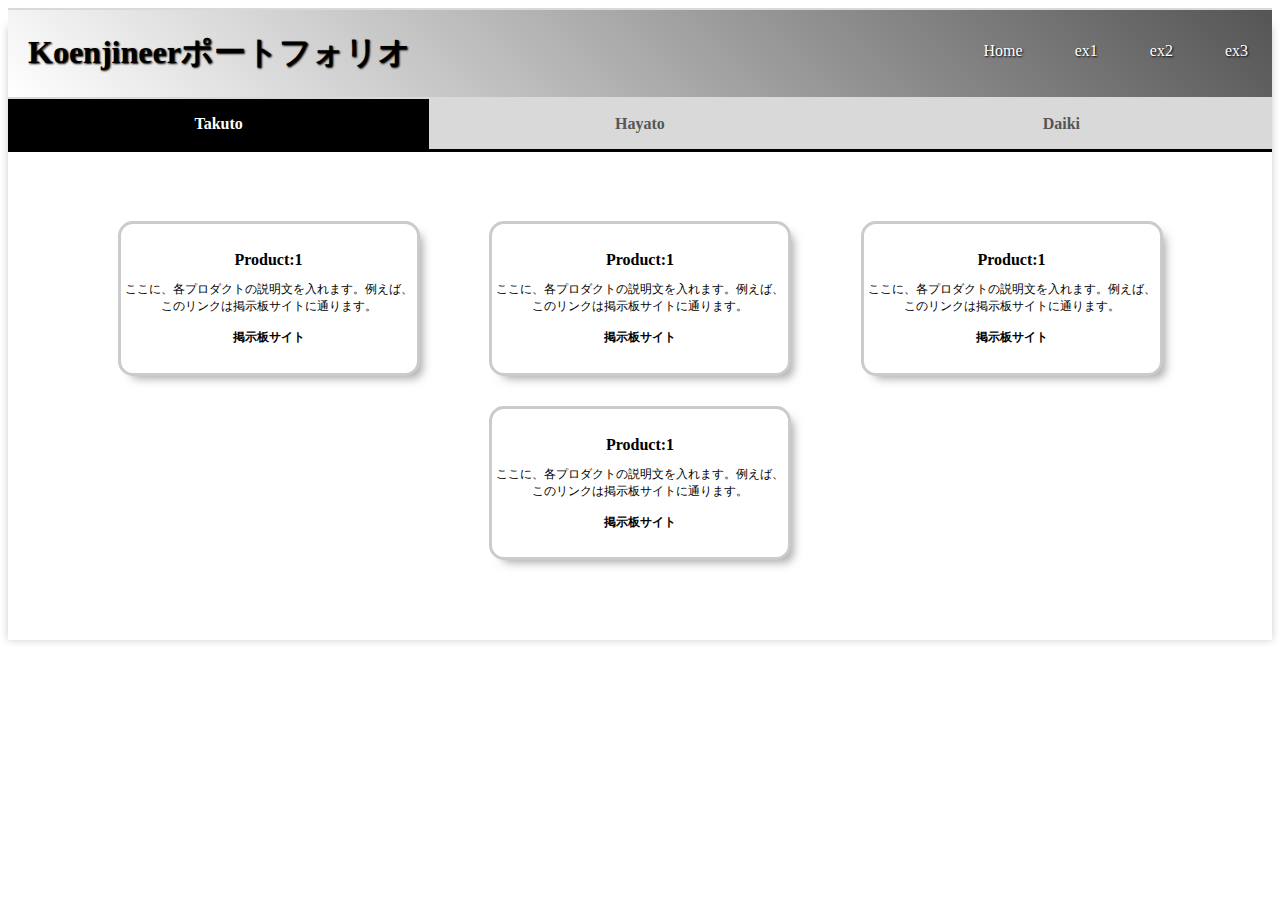
<file: index.html>
<!DOCTYPE html>
<html>
  <head>
    <meta charset="utf-8">
    <title>高円寺ポートフォリオ</title>
    <link rel="stylesheet" href="style.css">
    
​
  </head>
  <body>
    <header class="header">
    <h1>Koenjineerポートフォリオ</h1>
    <ul>
        <li><a class="active" href="#">Home</a></li>
        <li><a href="#">ex1</a></li>
        <li><a href="#">ex2</a></li>
        <li><a href="#">ex3</a></li>
    </ul>
    </header>

    <div class="tabs">
      
        <input id="takuto" type="radio" name="tab_item" checked>
        <label class="tab_item" for="takuto"">Takuto</label>
        <input id="hayato" type="radio" name="tab_item">
        <label class="tab_item" for="hayato">Hayato</label>
        <input id="daiki" type="radio" name="tab_item">
        <label class="tab_item" for="daiki">Daiki</label>

        <div class="tab_content" id="takuto_content">       
            <div class="tab_content_description">
                <div class="flex">
                    <div class="col">
                        <h5 class="his-content">Product:1<br>
                        <p class="content-text">ここに、各プロダクトの説明文を入れます。例えば、このリンクは掲示板サイトに通ります。</p>
                        <a href="https://for-ml.appspot.com" class="his-link">掲示板サイト</a>
                        </h5>
                    </div>

                    <div class="col">
                        <h5 class="his-content">Product:1<br>
                            <p class="content-text">ここに、各プロダクトの説明文を入れます。例えば、このリンクは掲示板サイトに通ります。</p>
                            <a href="https://for-ml.appspot.com" class="his-link">掲示板サイト</a>
                        </h5>
                    </div>

                    <div class="col">
                        <h5 class="his-content">Product:1<br>
                            <p class="content-text">ここに、各プロダクトの説明文を入れます。例えば、このリンクは掲示板サイトに通ります。</p>
                            <a href="https://for-ml.appspot.com" class="his-link">掲示板サイト</a>
                        </h5>
                    </div>
                    <div class="col">
                        <h5 class="his-content">Product:1<br>
                            <p class="content-text">ここに、各プロダクトの説明文を入れます。例えば、このリンクは掲示板サイトに通ります。</p>
                            <a href="https://for-ml.appspot.com" class="his-link">掲示板サイト</a>
                        </h5>
                    </div>
                </div>
            </div>
        </div>
    

        <div class="tab_content" id="hayato_content">
            <div class="tab_content_description">
                <div class="flex">
                    <div class="col">
                        <h5 class="his-content">Product:1<br>
                            <p class="content-text">ここに、各プロダクトの説明文を入れます。例えば、このリンクは掲示板サイトに通ります。</p>
                            <a href="https://for-ml.appspot.com" class="his-link">掲示板サイト</a>
                        </h5>
                    </div>
                    <div class="col">
                        <h5 class="his-content">Product:1<br>
                            <p class="content-text">ここに、各プロダクトの説明文を入れます。例えば、このリンクは掲示板サイトに通ります。</p>
                            <a href="https://for-ml.appspot.com" class="his-link">掲示板サイト</a>
                        </h5>
                    </div>
                    <div class="col">
                        <h5 class="his-content">Product:1<br>
                            <p class="content-text">ここに、各プロダクトの説明文を入れます。例えば、このリンクは掲示板サイトに通ります。</p>
                            <a href="https://for-ml.appspot.com" class="his-link">掲示板サイト</a>
                        </h5>
                    </div>
            
                </div>
            </div>
        </div>

      <div class="tab_content" id="daiki_content">
            <div class="tab_content_description">
                <div class="flex">
                    <div class="col">
                        <h5 class="his-content">Product:1<br>
                            <p class="content-text">ここに、各プロダクトの説明文を入れます。例えば、このリンクは掲示板サイトに通ります。</p>
                            <a href="https://for-ml.appspot.com" class="his-link">掲示板サイト</a>
                        </h5>
                    </div>
                    <div class="col">
                        <h5 class="his-content">Product:1<br>
                            <p class="content-text">ここに、各プロダクトの説明文を入れます。例えば、このリンクは掲示板サイトに通ります。</p>
                            <a href="https://for-ml.appspot.com" class="his-link">掲示板サイト</a>
                        </h5>
                    </div>
                    <div class="col">
                        <h5 class="his-content">Product:1<br>
                            <p class="content-text">ここに、各プロダクトの説明文を入れます。例えば、このリンクは掲示板サイトに通ります。</p>
                            <a href="https://for-ml.appspot.com" class="his-link">掲示板サイト</a>
                        </h5>
                    </div>
                    <div class="col">
                        <h5 class="his-content">Product:1<br>
                            <p class="content-text">ここに、各プロダクトの説明文を入れます。例えば、このリンクは掲示板サイトに通ります。</p>
                            <a href="https://for-ml.appspot.com" class="his-link">掲示板サイト</a>
                        </h5>
                    </div>
                    <div class="col">
                        <h5 class="his-content">Product:1<br>
                            <p class="content-text">ここに、各プロダクトの説明文を入れます。例えば、このリンクは掲示板サイトに通ります。</p>
                            <a href="https://for-ml.appspot.com" class="his-link">掲示板サイト</a>
                        </h5>
                    </div>
                    <div class="col">
                        <h5 class="his-content">Product:1<br>
                            <p class="content-text">ここに、各プロダクトの説明文を入れます。例えば、このリンクは掲示板サイトに通ります。</p>
                            <a href="https://for-ml.appspot.com" class="his-link">掲示板サイト</a>
                        </h5>
                    </div>
                </div>
            </div>
        </div>
        <script type="text/javascript">
            var target = document.getElementsByClassName( 'col' );
        
            for(let i=0;i<target.length;i++){
                //ON
                setborder(target[i],'mouseenter',"3px solid rgb(136, 136, 136)");
                //OUT
                setborder(target[i],'mouseleave',"3px solid rgb(226, 226, 226)");
            }
            function setborder(element,mouse,border){
                element.addEventListener(mouse,() => {
                    element.style.border = border;
                }, false);
            }
        </script>
    </div>
    </body>
</html>
</file>
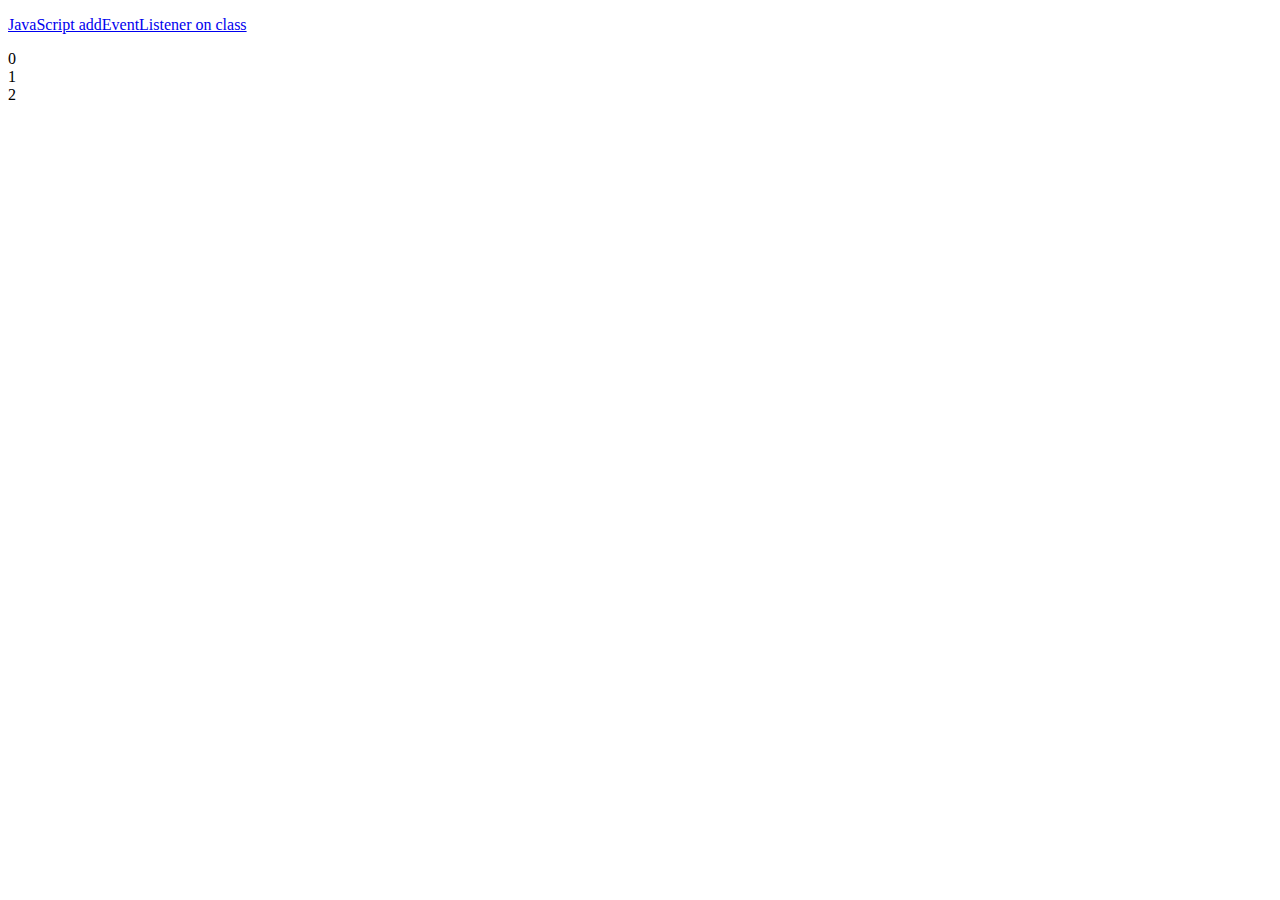
<file: test.html>
<!DOCTYPE html>
<html>
    <head>

        <meta http-equiv="Content-Type" content="text/html; charset=UTF-8"/>
        <meta http-equiv="Content-Style-Type" content="text/css"/>
        <meta http-equiv="Content-Script-Type" content="text/javascript"/>

        <title>高円寺ポートフォリオ</title>
        
        <link rel="stylesheet" type="text/css" href="style.css">
        <script type=“text/javascript” src="changebg.js"></script>
    </head>
    <body>
            <p><a class="link" href="https://naruhodo.repop.jp/javascript-addeventlistener-on-class/" target="_blank">JavaScript addEventListener on class</a></p>
            <div class="target">0</div>
            <div class="target">1</div>
            <div class="target">2</div>
            <script>
                //tagetclassグループで指定
                const targets = document.getElementsByClassName('target');

                //for分で要素数分ループ処理
                for(let i = 0; i < targets.length; i++){
                
                    //クリックイベントでアラートを表示する
                    targets[i].addEventListener('mouseenter', () => {
                            alert(i + `をクリックしました`);
                        
                    }, false);
                
                }

                for(key in targets){
                    console.log(key);
                }
            </script>
    </body>

</html>
</file>
<file: style.css>
/*タブ切り替え全体のスタイル*/


header {
    margin: 0px;
    padding-bottom: 0px;
    font-family: serif;
    text-shadow: 1px 1px 2px black;
    border-top: solid 2px #d9d9d9;
    border-bottom: solid 2px #d9d9d9;
    width: 100%;
    margin: 0px auto;
    background-color: #555555;
    float: left;
    display:  table-cell; 
    vertical-align:  middle;
    background: linear-gradient(-135deg, #555555, white);
}
h1 {
    color: black;
    padding-left: 20px;
    float: left;
}
ul {
	width:auto;
	margin: 0;
	padding-top: 25px;
	list-style-type: none;
    display: inline-block;
    float: right;
}
li a {
	display: block;
	padding: 7px 16px;
	text-decoration: none;
    color: white;
}
li {
    text-align: center;
    display: inline-block;
    padding: 0 8px;
}


.tabs {
    margin-top: 50px;
    padding-bottom: 20px;
    background-color: #fff;
    box-shadow: 0 0 8px rgba(0, 0, 0, 0.2);
    width: 100%;
    height: auto;
    margin: 0 auto;
}
    /*タブのスタイル*/
.tab_item {
    width: calc(100%/3);
    height: 50px;
    border-bottom: 3px solid black;
    background-color: #d9d9d9;
    line-height: 50px;
    font-size: 16px;
    text-align: center;
    color: #565656;
    display: block;
    float: left;
    text-align: center;
    font-weight: bold;
    transition: all 0.2s ease;
}
.tab_item:hover {
    opacity: 0.75;
}
/*ラジオボタンを全て消す*/
input[name="tab_item"] {
    display: none;
}
/*タブ切り替えの中身のスタイル*/
.tab_content {
    display: none;
    padding: 40px 40px 0;
    clear: both;
    overflow: hidden;
}
/*選択されているタブのコンテンツのみを表示*/
#takuto:checked ~ #takuto_content,
#hayato:checked ~ #hayato_content,
#daiki:checked ~ #daiki_content {
    display: block;
}
/*選択されているタブのスタイルを変える*/
.tabs input:checked + .tab_item {
    background-color: black;
    color: #fff;
}

/*ボックス内のタイトルのスタイル*/
h5.his-content{
    font-size: 16px;
    font-weight: bold;
}

/*ボックス内のテキストのスタイル*/
p.content-text{
    font-size: 12px;
    font-weight: normal;
}
/*ボックス内linkのスタイル*/
a.his-link{
    font-size: 12px;;
    text-decoration: none;
    color: black;
}
/*flexスタイル*/
.flex{
    padding: 2.5% 0;
    display: flex;
    flex-direction: row;
    justify-content: space-evenly;
    flex-wrap: wrap

  }
  /*ボックスのスタイル*/
  .col{
    width: calc(100% / 3);
    flex-basis: 25%;
    background: #fff;
    font-size: 64px;
    text-align: center;
    margin-bottom: 30px;
    border-radius: 15px 15px 15px 15px;
    box-shadow:rgba(100, 99, 99, 0.51) 7px 7px 8px -4px;
    -webkit-box-shadow:rgba(100, 99, 99, 0.51) 7px 7px 8px -4px;
    -moz-box-shadow:rgba(100, 99, 99, 0.51) 7px 7px 8px -4px;
    border: 3px solid rgb(204, 203, 203);
  }
</file>
